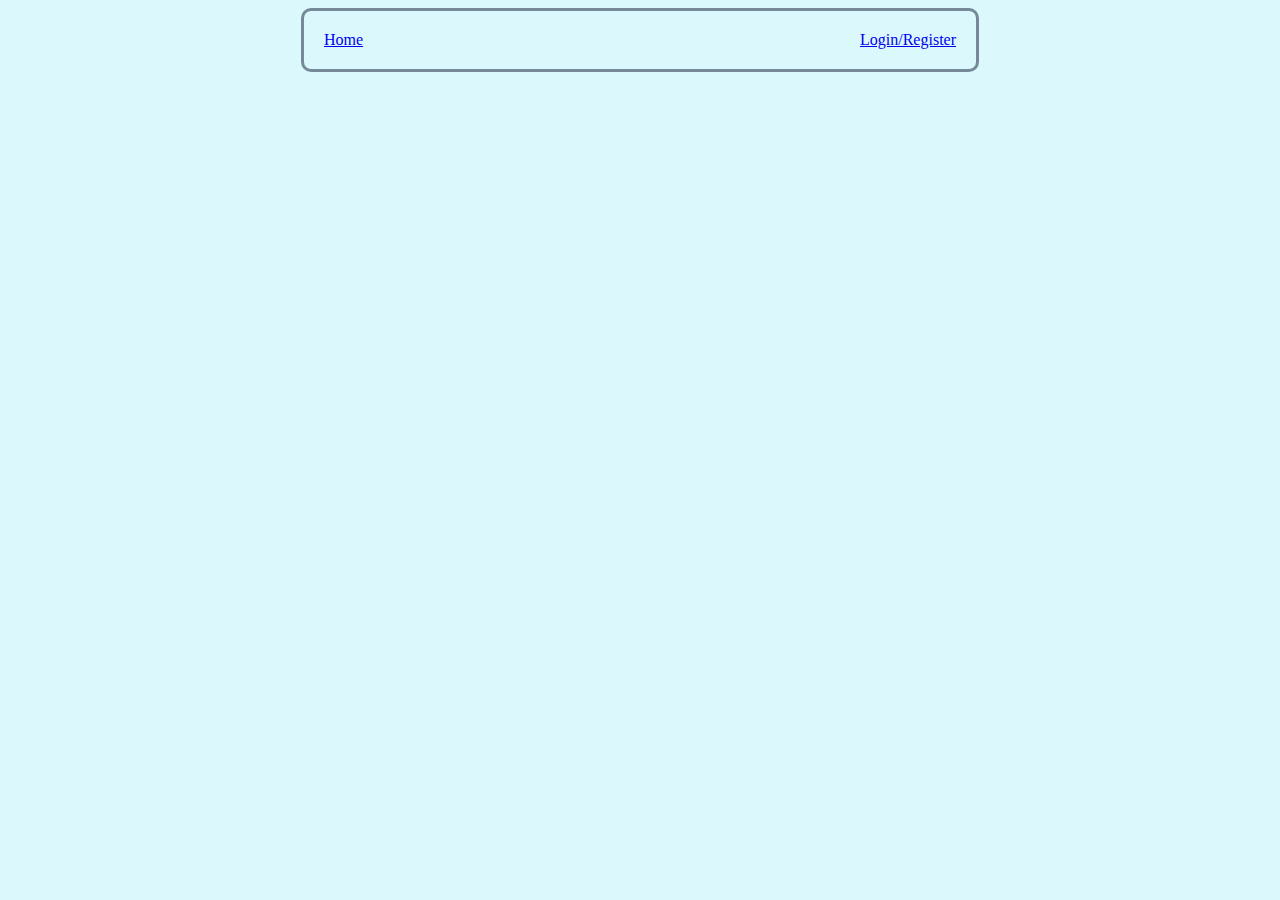
<file: index.html>
<!DOCTYPE html>
<html>
  <head>
    <link rel="stylesheet" href="/css/default.css">
    <title>
      Home
    </title>
  </head>

  <body>
    <div class="nav">
      <a href="index.html">Home</a>
      <a class="login" href="Login.html">Login/Register</a>
    </div>
  </body>
</html>
</file>
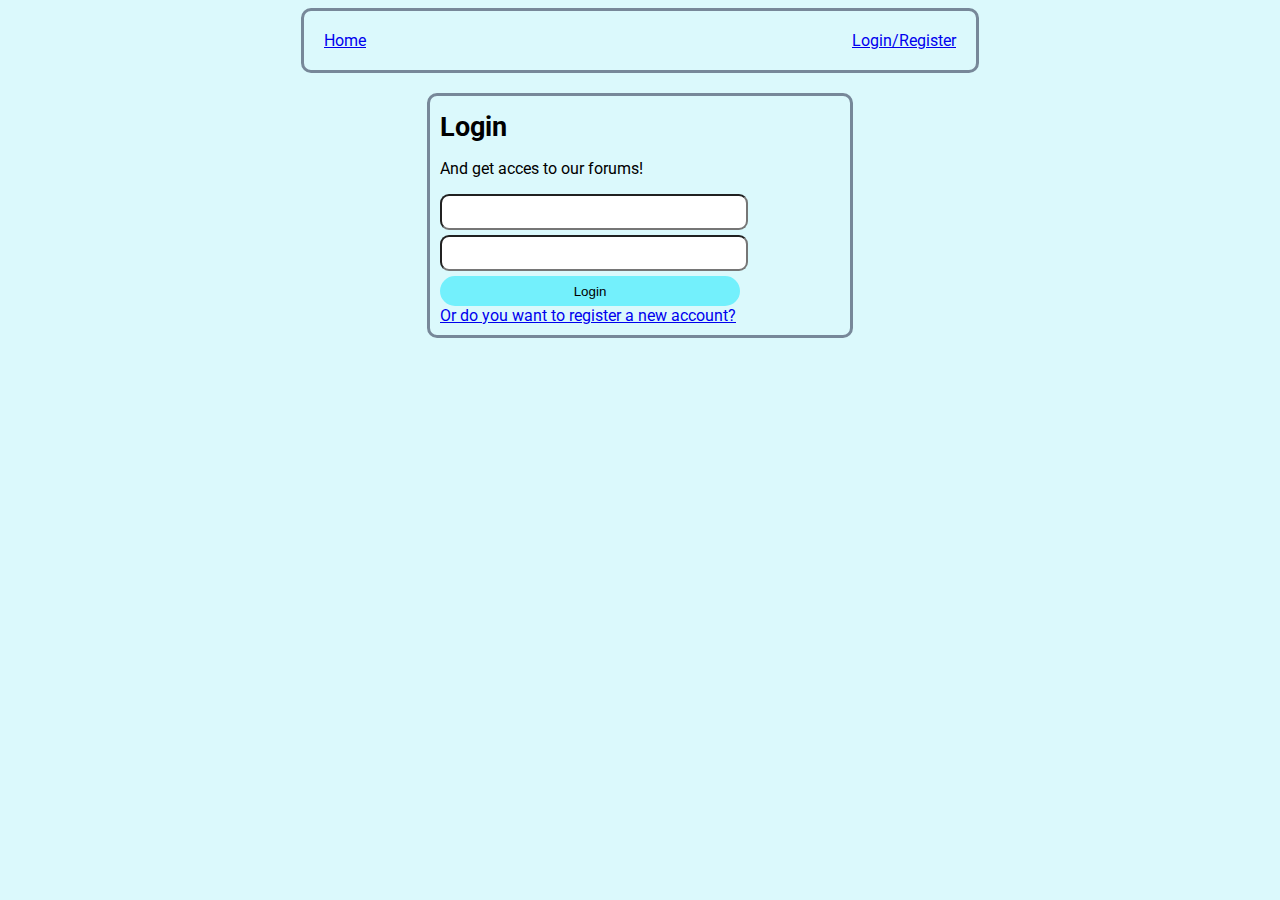
<file: Login.html>
<!DOCTYPE html>
<html>
  <head>
    <title> 
      Login
    </title>
    <link rel="stylesheet" href="/css/Login.css">
    <link rel="preconnect" href="https://fonts.googleapis.com">
<link rel="preconnect" href="https://fonts.gstatic.com" crossorigin>
<link href="https://fonts.googleapis.com/css2?family=Roboto:wght@400;500;700&display=swap" rel="stylesheet">
  </head>
  <body>
    <div class="nav">
      <a href="index.html">Home</a>
      <a id="login" href="Login.html">Login/Register</a>
    </div>
    <div class="login">
      <p class="login-text">Login</p>
      <p>And get acces to our forums!</p>
      <input class="email-input" type="email" name="email">
      <input class="password-input" type="password" name="password">
      <button class="login-button">Login</button>
      <a type="button" class="register" href="Register.html">Or do you want to register a new account?</a>
    </div>
  </body>
</html>
</file>
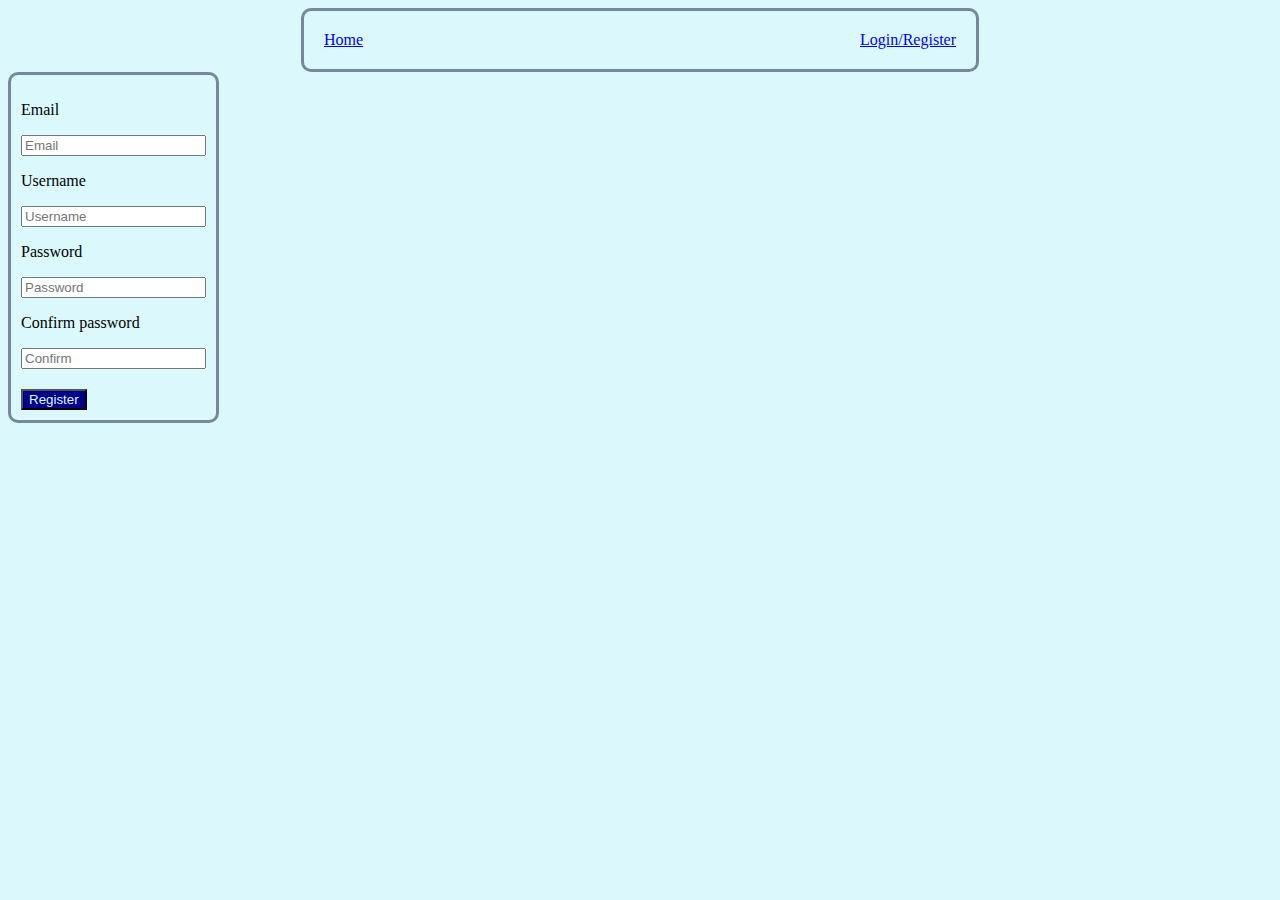
<file: Register.html>
<!DOCTYPE html>
<html>
  <head>
    <title>Register</title>
    <link rel="stylesheet" href="/css/Register.css">
  </head>
   <body>
    <div class="nav">
        <a href="index.html">Home</a>
        <a class="login" href="Login.html">Login/Register</a>
    </div>
    <div class="register-box">
        <p>Email</p> 
        <input class="email-input" type="email" name="email" placeholder="Email"></br>
        <p>Username</p>
        <input class="username-input" type="text" name="username" placeholder="Username"><br>
        <p>Password</p>
        <input class="password-input" type="password" name="password" placeholder="Password"><br>
        <p>Confirm password</p>
        <input class="password-input" type="password" name="password cofirm" placeholder="Confirm"><br>
        <button class="button" type="button" onclick="alert('You have registerd!')">Register</button>
    </div>
   </body>
</html>
</file>
<file: css/default.css>
body {
    background-color: #DBF9FC;
    }

    .nav {
        border-radius: 10px;
        padding: 20px;
        margin: auto;
        width: 50%;
        border: 3px solid lightslategray;
    }

    .login {
        float: right;
    }
</file>
<file: css/Login.css>
body {
  background-color: #DBF9FC;
  }

a {
  font-family: 'Roboto';
}

p {
  font-family: 'Roboto';
}

.login  {
  border: 3px solid lightslategray;
  border-radius: 10px;
  padding: 10px;
  margin: auto;
  margin-top: 20px;
  width: 50%;
  width: 400px;
}

.email-input  {
  display: block;
  width: 300px;
  height: 30px;
  border-radius: 9px;
  margin-bottom: 5px;
}

.password-input {
  display: block;
  width: 300px;
  height: 30px;
  border-radius: 9px;
}

.nav {
  border-radius: 10px;
  padding: 20px;
  margin: auto;
  width: 50%;
  border: 3px solid lightslategray;
}

#login {
  float: right;
}

.login-text {
  font-weight: bold;
  font-size: 27px;
  margin-bottom: 5px;
  margin-top: 5px;
}

.login-button {
  width: 300px;
  height: 30px;
  border-radius: 18px;
  border-color: #73f0fc;
  border-style: solid;
  background-color: #73f0fc;
  margin-top: 5px;
  display: block;
}
</file>
<file: css/Register.css>
body {
    background-color: #DBF9FC;
}

.button {
    background-color: #00008b;
    margin-top: 20px;
    color: #DBF9FC;
    text-align: center;
}

.register-box  {
    border: 3px solid lightslategray;
    border-radius: 10px;
    display: inline-block;
    padding: 10px;
}

.nav {
    border-radius: 10px;
    padding: 20px;
    margin: auto;
    width: 50%;
    border: 3px solid lightslategray;
}

.login {
    float: right;
}
</file>
